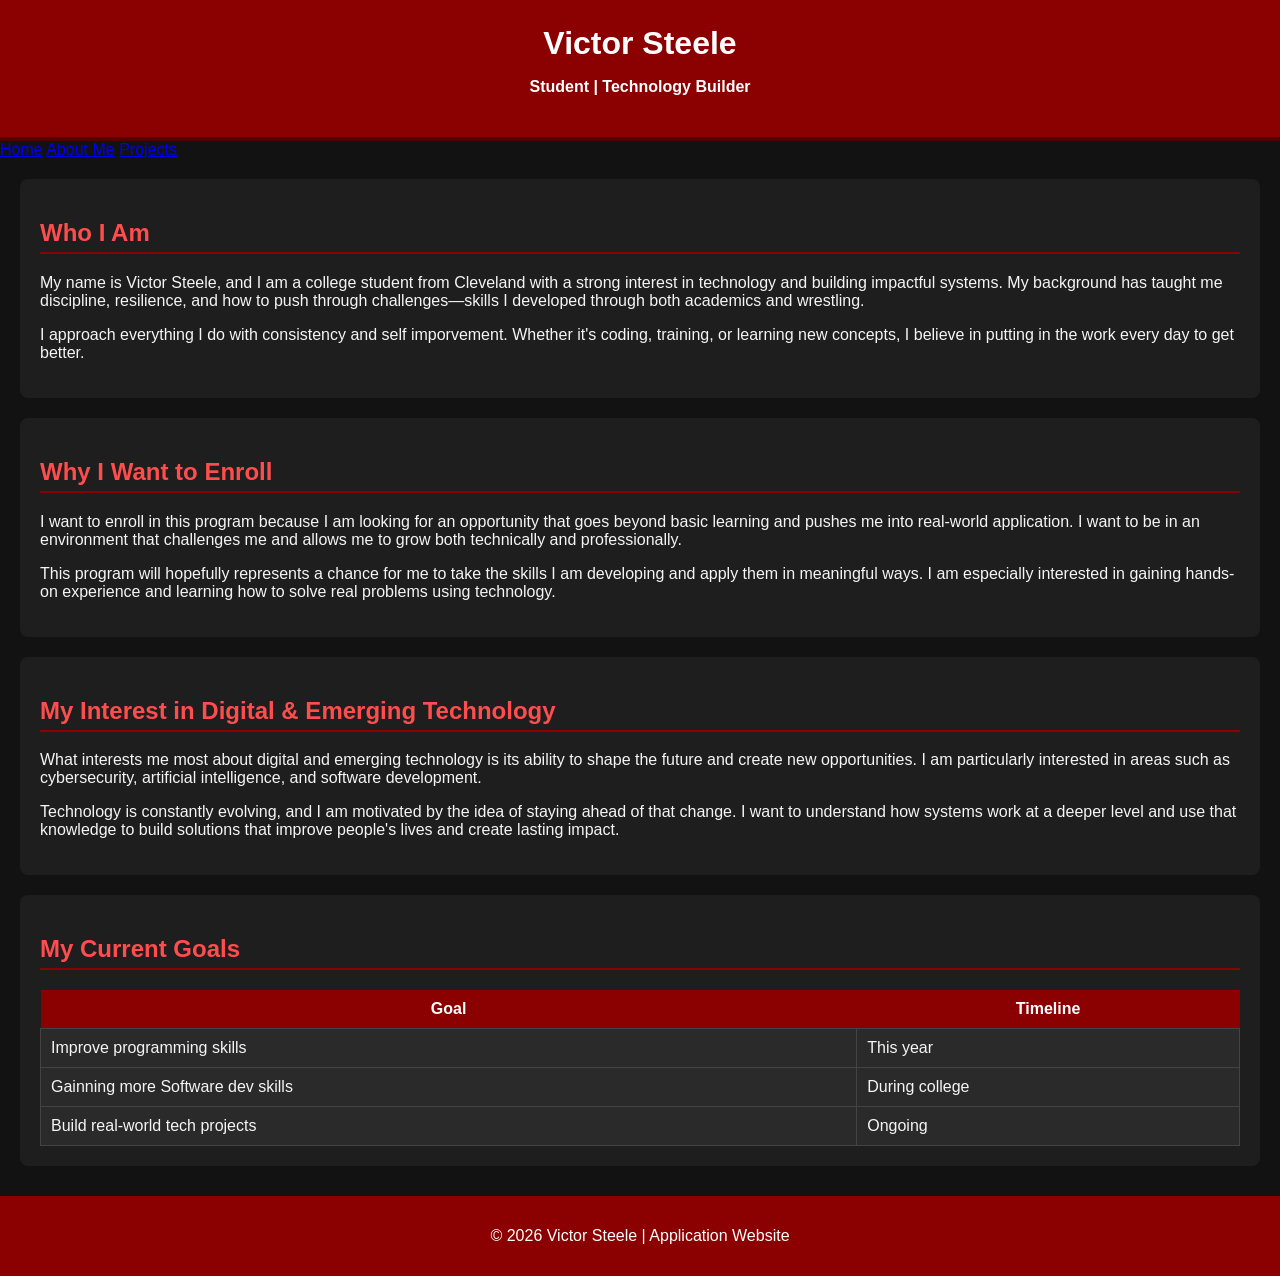
<file: index.html>
<DOCTYPE html>
<html lang="en">

<head>
    <meta charset="UTF-8">
    <title>Victor Steele | Digital & Emerging Technology</title>
    <link rel="stylesheet" href="style.css">
</head>

<body>

<header>
    <h1>Victor Steele</h1>
    <p><b>Student | Technology Builder</b></p>
</header>

<nav>
    <a href="index.html">Home</a>
    <a href="aboutme.html">About Me</a>
    <a href="proj.html">Projects</a>
</nav>

<section>
    <h2>Who I Am</h2>

    <p>
        My name is Victor Steele, and I am a college student from Cleveland with a strong interest in technology and
        building impactful systems. My background has taught me discipline, resilience,
        and how to push through challenges—skills I developed through both academics and wrestling.
    </p>

    <p>
        I approach everything I do with consistency and self imporvement. Whether it's coding,
        training, or learning new concepts, I believe in putting in the work every day to get better.
    </p>
</section>

<section>
    <h2>Why I Want to Enroll</h2>

    <p>
        I want to enroll in this program because I am looking for an opportunity that goes beyond basic learning
        and pushes me into real-world application. I want to be in an environment that challenges me and
        allows me to grow both technically and professionally.
    </p>

    <p>
        This program will hopefully represents a chance for me to take the skills I am developing and apply them in meaningful ways.
        I am especially interested in gaining hands-on experience and learning how to solve real problems using technology.
    </p>
</section>

<section>
    <h2>My Interest in Digital & Emerging Technology</h2>

    <p>
        What interests me most about digital and emerging technology is its ability to shape the future and create
        new opportunities. I am particularly interested in areas such as cybersecurity, artificial intelligence,
        and software development.
    </p>

    <p>
        Technology is constantly evolving, and I am motivated by the idea of staying ahead of that change.
        I want to understand how systems work at a deeper level and use that knowledge to build solutions that
        improve people's lives and create lasting impact.
    </p>
</section>

<section>
    <h2>My Current Goals</h2>

    <table>
        <tr>
            <th>Goal</th>
            <th>Timeline</th>
        </tr>
        <tr>
            <td>Improve programming skills</td>
            <td>This year</td>
        </tr>
        <tr>
            <td>Gainning more Software dev skills </td>
            <td>During college</td>
        </tr>
        <tr>
            <td>Build real-world tech projects</td>
            <td>Ongoing</td>
        </tr>
    </table>
</section>

<footer>
    <p>© 2026 Victor Steele | Application Website</p>
</footer>

</body>
</html>
</file>
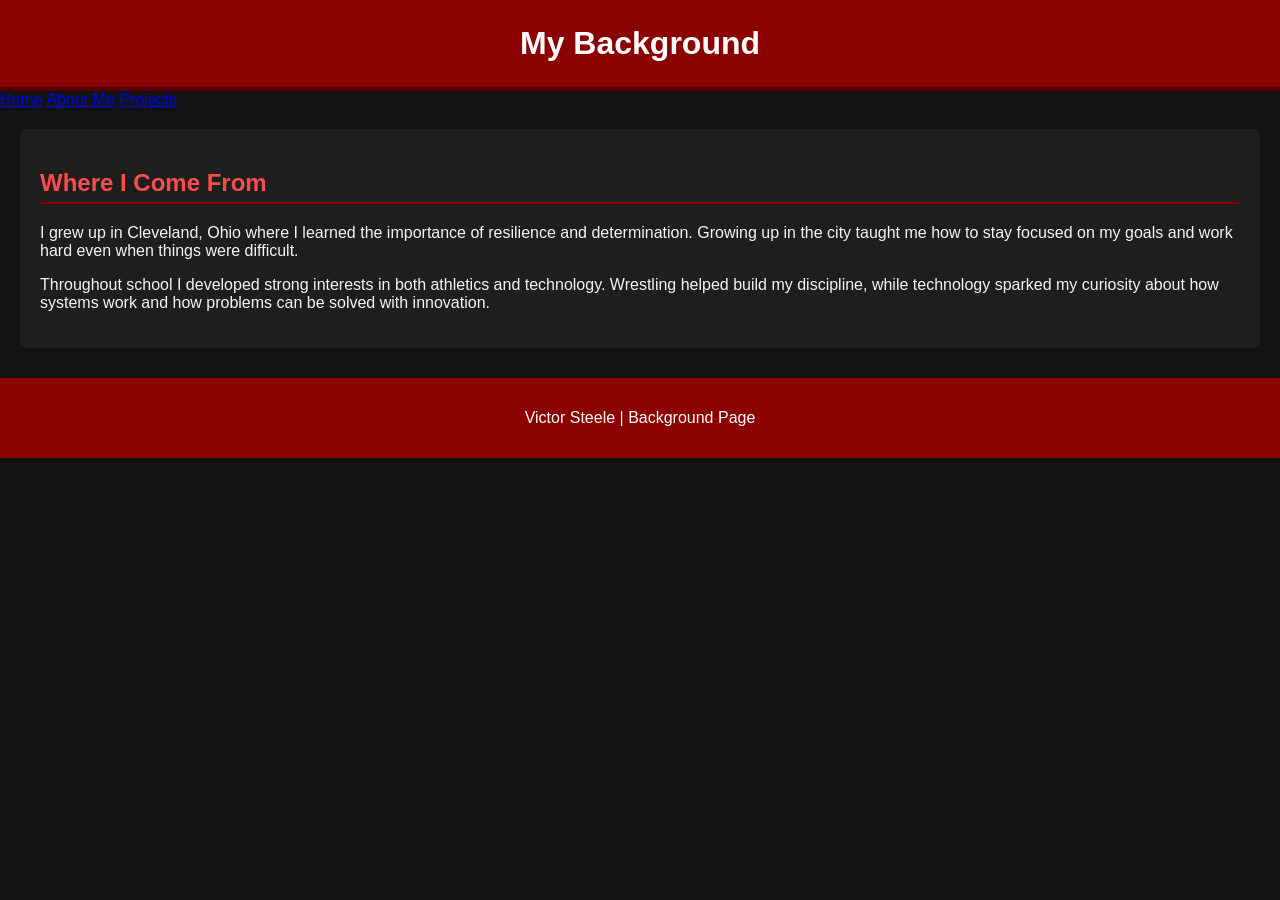
<file: aboutme.html>
<!DOCTYPE html>
<html lang="en">

<head>
<meta charset="UTF-8">
<title>My Background</title>
<link rel="stylesheet" href="style.css">
</head>

<body>

<header>
<h1>My Background</h1>
</header>
<nav>
<a href="index.html">Home</a>
<a href="aboutme.html">About Me</a>
<a href="proj.html">Projects</a>
</nav>
<section>

<h2>Where I Come From</h2>

<p>
I grew up in Cleveland, Ohio where I learned the importance of resilience and determination. 
Growing up in the city taught me how to stay focused on my goals and work hard even when things were difficult.
</p>

<p>
Throughout school I developed strong interests in both athletics and technology. Wrestling helped build my discipline, 
while technology sparked my curiosity about how systems work and how problems can be solved with innovation.
</p>

</section>

<footer>

<p>Victor Steele | Background Page</p>

</footer>

</body>
</html>
</file>
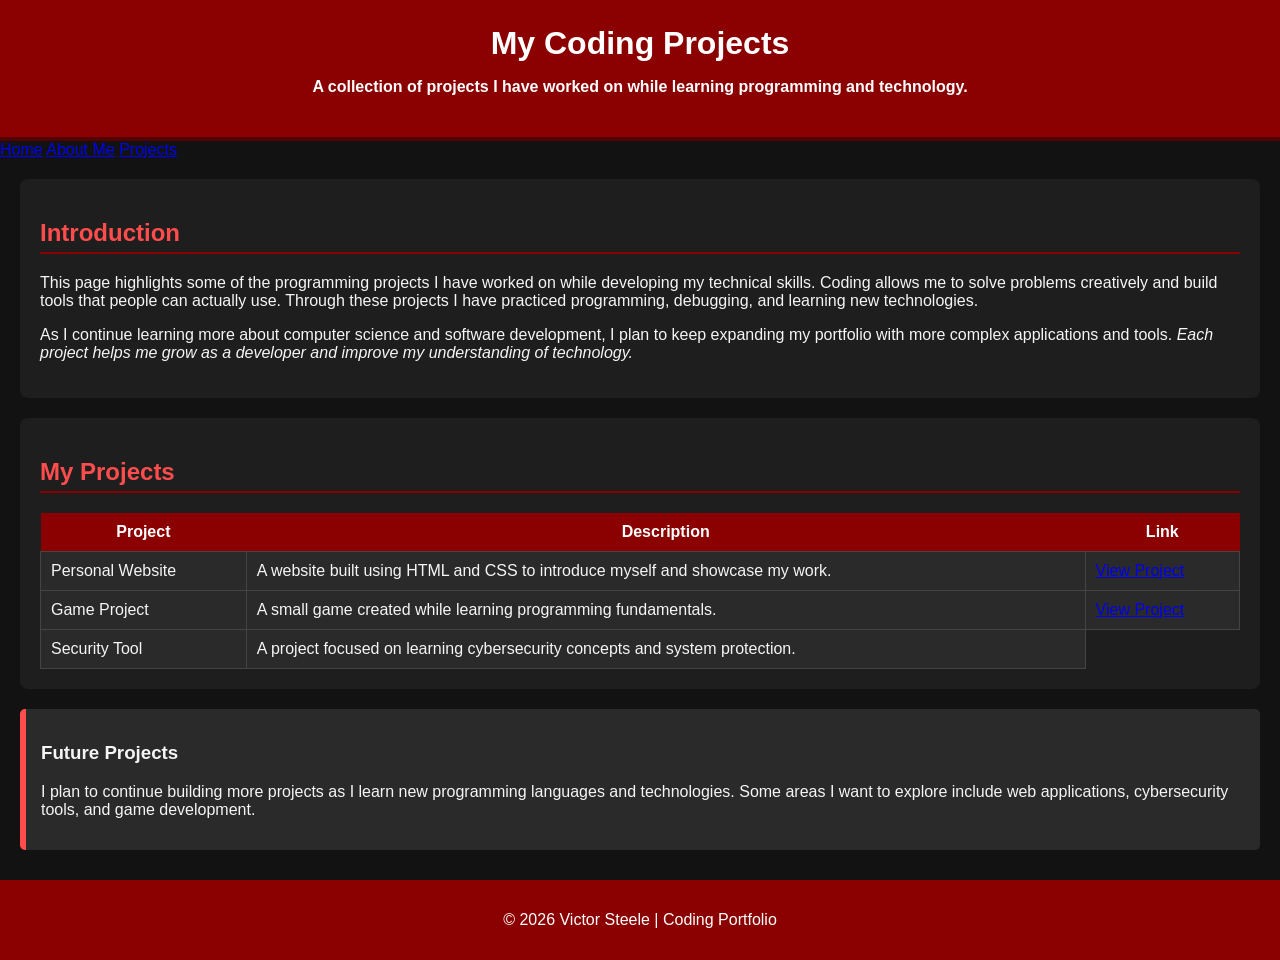
<file: proj.html>
<!DOCTYPE html>
<html lang="en">

<head>
<meta charset="UTF-8">
<title>My Coding Projects</title>
<link rel="stylesheet" href="style.css">
</head>

<body>

<header>
<h1>My Coding Projects</h1>
<p><b>A collection of projects I have worked on while learning programming and technology.</b></p>
</header>
<nav>
<a href="index.html">Home</a>
<a href="aboutme.html">About Me</a>
<a href="proj.html">Projects</a>
</nav>
<section>

<h2>Introduction</h2>

<p>
This page highlights some of the programming projects I have worked on while developing my technical skills. 
Coding allows me to solve problems creatively and build tools that people can actually use. 
Through these projects I have practiced programming, debugging, and learning new technologies.
</p>

<p>
As I continue learning more about computer science and software development, I plan to keep expanding my 
portfolio with more complex applications and tools. <i>Each project helps me grow as a developer and improve 
my understanding of technology.</i>
</p>

</section>

<section>

<h2>My Projects</h2>

<table>

<tr>
<th>Project</th>
<th>Description</th>
<th>Link</th>
</tr>

<tr>
<td>Personal Website</td>
<td>A website built using HTML and CSS to introduce myself and showcase my work.</td>

<!-- ADD MY  GITHUB LINK BELOW -->
<td><a href="#">View Project</a></td>
</tr>

<tr>
<td>Game Project</td>
<td>A small game created while learning programming fundamentals.</td>

<!-- ADD MY GITHUB LINK BELOW -->
<td><a href="https://numberone-vic.github.io/Mr.PinkPanther/">View Project</a></td>
</tr>

<tr>
<td>Security Tool</td>
<td>A project focused on learning cybersecurity concepts and system protection.</td>

</table>

</section>

<aside>

<h3>Future Projects</h3>

<p>
I plan to continue building more projects as I learn new programming languages and technologies.
Some areas I want to explore include web applications, cybersecurity tools, and game development.
</p>

</aside>

<footer>

<p>© 2026 Victor Steele | Coding Portfolio</p>

</footer>

</body>
</html>
</file>
<file: style.css>
/* General page styling */
body{
    background-color:#121212;
    color:#f5f5f5;
    font-family: Arial, Helvetica, sans-serif;
    margin:0;
    padding:0;
}

/* Header styling */
header{
    background-color:#8B0000;
    color:white;
    text-align:center;
    padding:25px;
    border-bottom:4px solid #550000;
}

/* Section styling */
section{
    background-color:#1e1e1e;
    margin:20px;
    padding:20px;
    border-radius:8px;
}

/* Headings */
h1{
    margin:0;
}

h2{
    color:#ff4d4d;
    border-bottom:2px solid #8B0000;
    padding-bottom:5px;
}

/* List styling */
ul{
    background-color:#2a2a2a;
    padding:15px;
    border-left:5px solid #8B0000;
    border-radius:5px;
}

/* Aside box */
aside{
    background-color:#2a2a2a;
    margin:20px;
    padding:15px;
    border-left:6px solid #ff4d4d;
    border-radius:5px;
}

/* Table styling */
table{
    width:100%;
    border-collapse:collapse;
    margin-top:15px;
}

th{
    background-color:#8B0000;
    color:white;
    padding:10px;
}

td{
    background-color:#2a2a2a;
    padding:10px;
    border:1px solid #444;
}

/* Footer styling */
footer{
    background-color:#8B0000;
    color:white;
    text-align:center;
    padding:15px;
    margin-top:30px;
}
</file>
